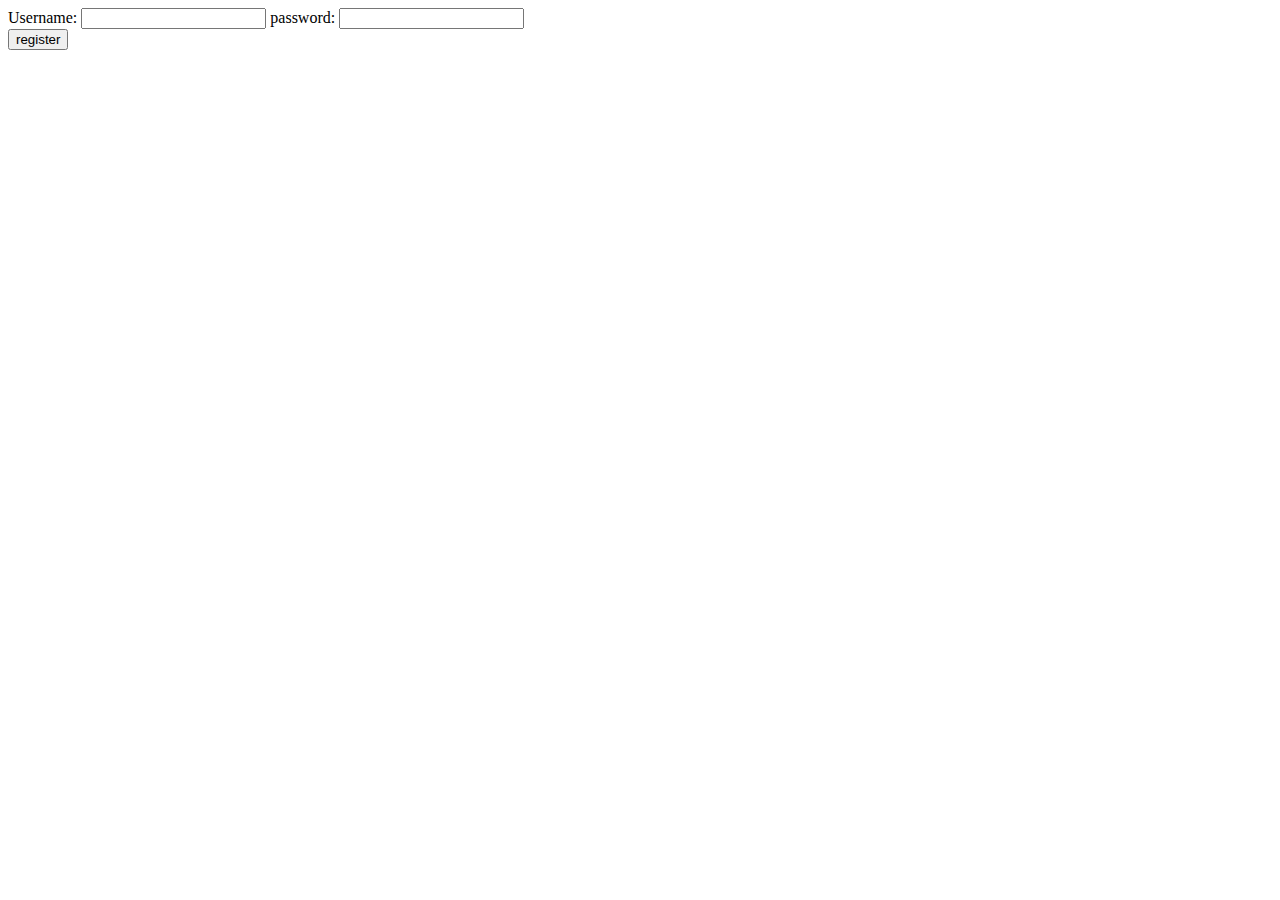
<file: frontend/advancedServer/templates/register.html>
<!DOCTYPE html>
<html lang="en">
<head>
    <meta charset="UTF-8">
    <meta name="viewport" content="width=device-width, initial-scale=1.0">
    <title>Registrations</title>
</head>
<body>
    <form method="POST">
        Username: <input name="username"/>
        password: <input name="password"/>

        <div>
            <button type="submit">register</button>
        </div>
    </form>
    
</body>
</html>
</file>
